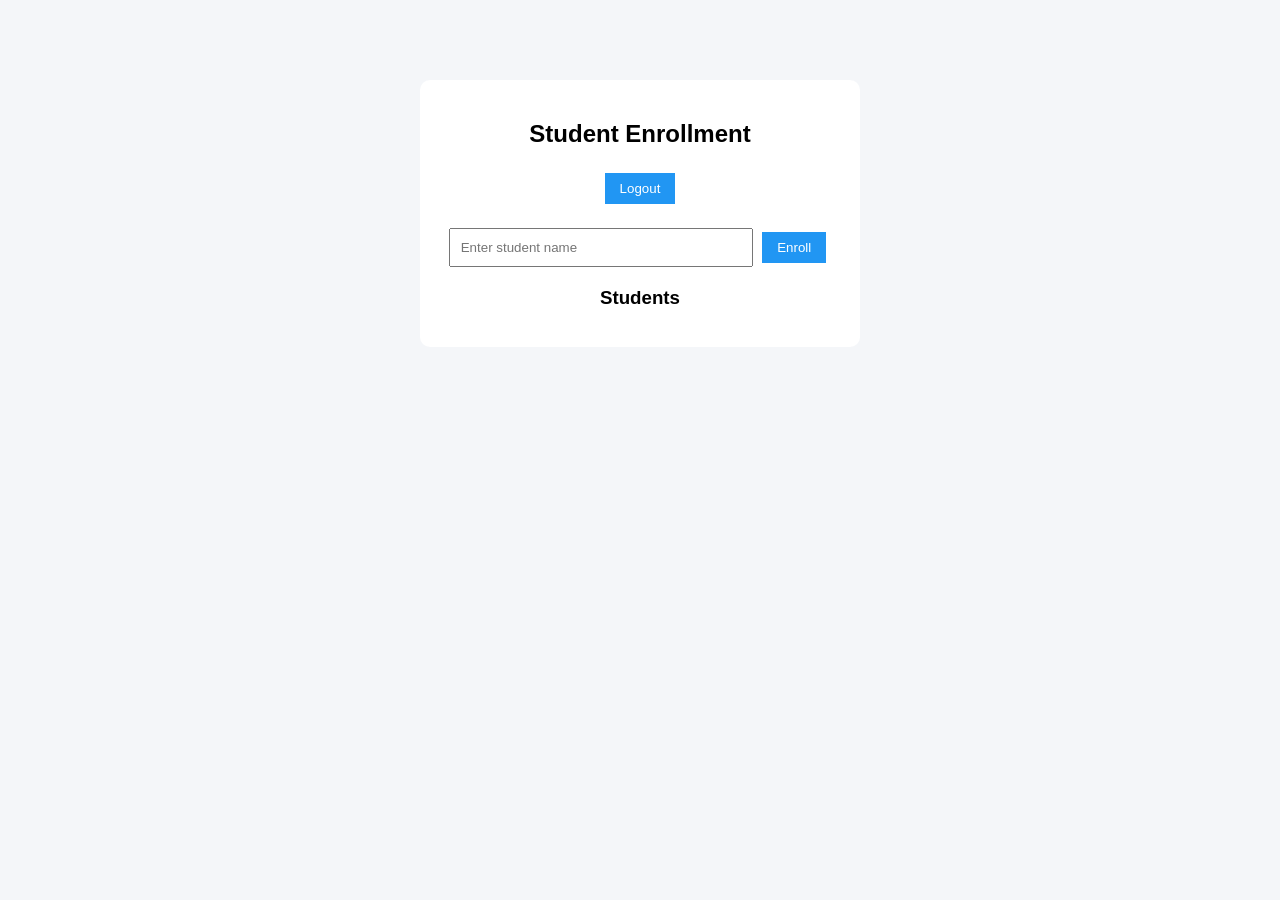
<file: index.html>
<!DOCTYPE html>
<html>
<head>
<title>Enrollment</title>
<style>
body{font-family:Arial;text-align:center;background:#f4f6f9;}
.box{width:400px;margin:80px auto;padding:20px;background:white;border-radius:10px;}
input{padding:10px;width:70%;}
button{padding:8px 15px;margin:5px;background:#2196f3;color:white;border:none;}
li{list-style:none;margin:8px;}
</style>
</head>
<body>

<div class="box">
<h2>Student Enrollment</h2>

<button onclick="logout()">Logout</button><br><br>

<input type="text" id="name" placeholder="Enter student name">
<button onclick="enroll()">Enroll</button>

<h3>Students</h3>
<ul id="list"></ul>
</div>

<script>

function enroll(){
    const name=document.getElementById("name").value;

    fetch("http://127.0.0.1:5000/enroll",{
        method:"POST",
        headers:{"Content-Type":"application/json"},
        body:JSON.stringify({name:name})
    })
    .then(res=>res.json())
    .then(data=>{
        if(data.status==="success"){
            alert("Section "+data.section);
        }else{
            alert("All Sections Full");
        }
        load();
    });
}

function load(){
    fetch("http://127.0.0.1:5000/students")
    .then(res=>res.json())
    .then(data=>{
        let list=document.getElementById("list");
        list.innerHTML="";
        data.forEach(s=>{
            list.innerHTML+=`
            <li>${s.name} - Section ${s.section}
            <button onclick="del('${s.name}')">Delete</button></li>`;
        });
    });
}

function del(name){
    fetch("http://127.0.0.1:5000/delete",{
        method:"POST",
        headers:{"Content-Type":"application/json"},
        body:JSON.stringify({name:name})
    }).then(()=>load());
}

function logout(){
    window.location="login.html";
}

load();
</script>

</body>
</html>
</file>
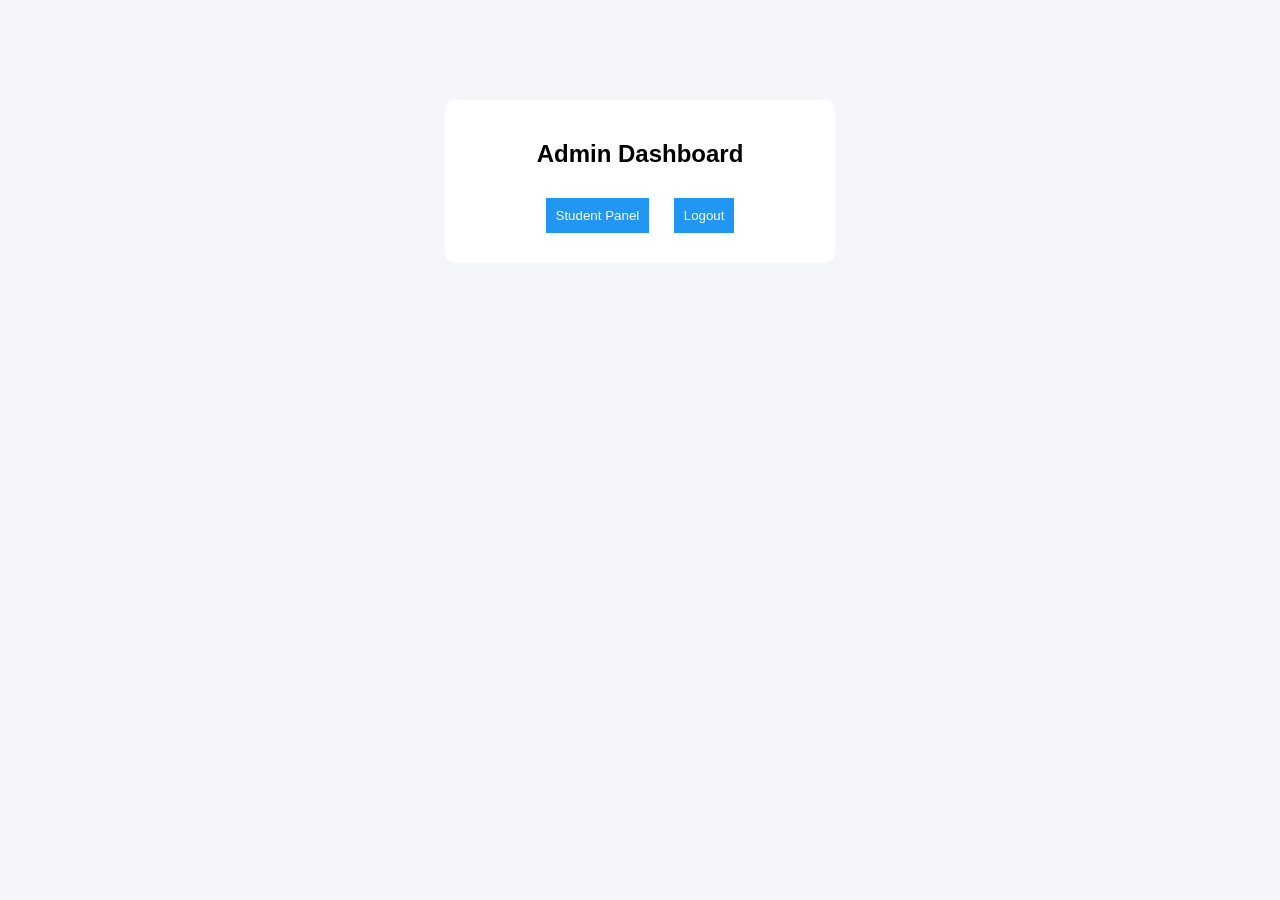
<file: admin.html>
<!DOCTYPE html>
<html>
<head>
<title>Admin</title>
<style>
body{font-family:Arial;text-align:center;background:#f4f6f9;}
.box{width:350px;margin:100px auto;padding:20px;background:white;border-radius:10px;}
button{padding:10px;margin:10px;background:#2196f3;color:white;border:none;}
</style>
</head>
<body>

<div class="box">
<h2>Admin Dashboard</h2>

<button onclick="go()">Student Panel</button>
<button onclick="logout()">Logout</button>
</div>

<script>
function go(){
    window.location="index.html";
}
function logout(){
    window.location="login.html";
}
</script>

</body>
</html>
</file>
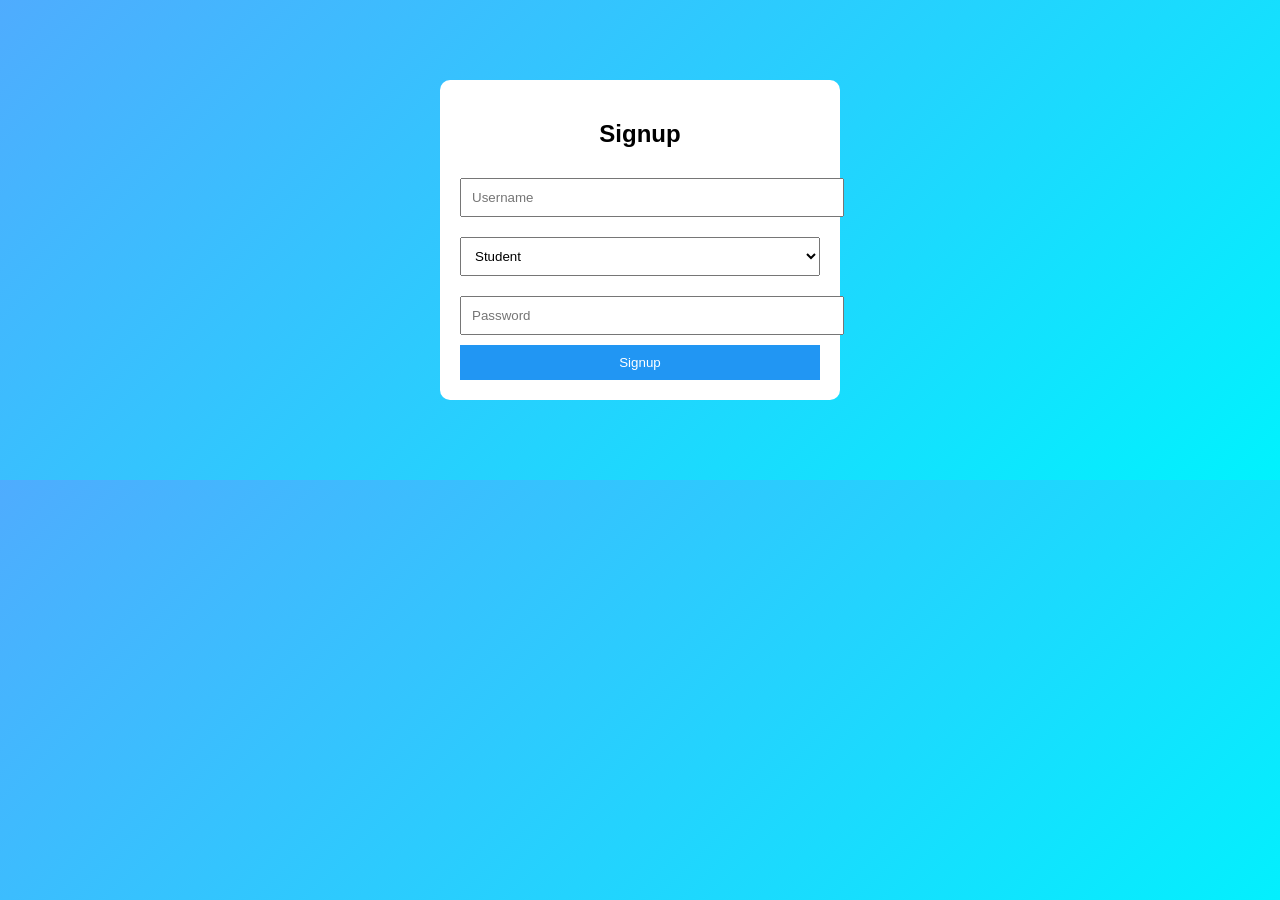
<file: signup.html>
<!DOCTYPE html>
<html>
<head>
<link rel="stylesheet" href="style.css">
</head>
<body>

<div class="container">
<div class="card">

<h2>Signup</h2>

<input id="username" placeholder="Username">

<select id="role">
<option value="user">Student</option>
<option value="admin">Admin</option>
</select>

<input id="pass" placeholder="Password">

<button onclick="signup()">Signup</button>

</div>
</div>

<script>
function signup(){
fetch("http://127.0.0.1:5000/signup",{
method:"POST",
headers:{"Content-Type":"application/json"},
body:JSON.stringify({
    username:username.value,
    password:pass.value,
    role:role.value
})
})
.then(r=>r.json())
.then(d=>{
    alert("Your UID: "+d.uid);
});
}
</script>

</body>
</html>
</file>
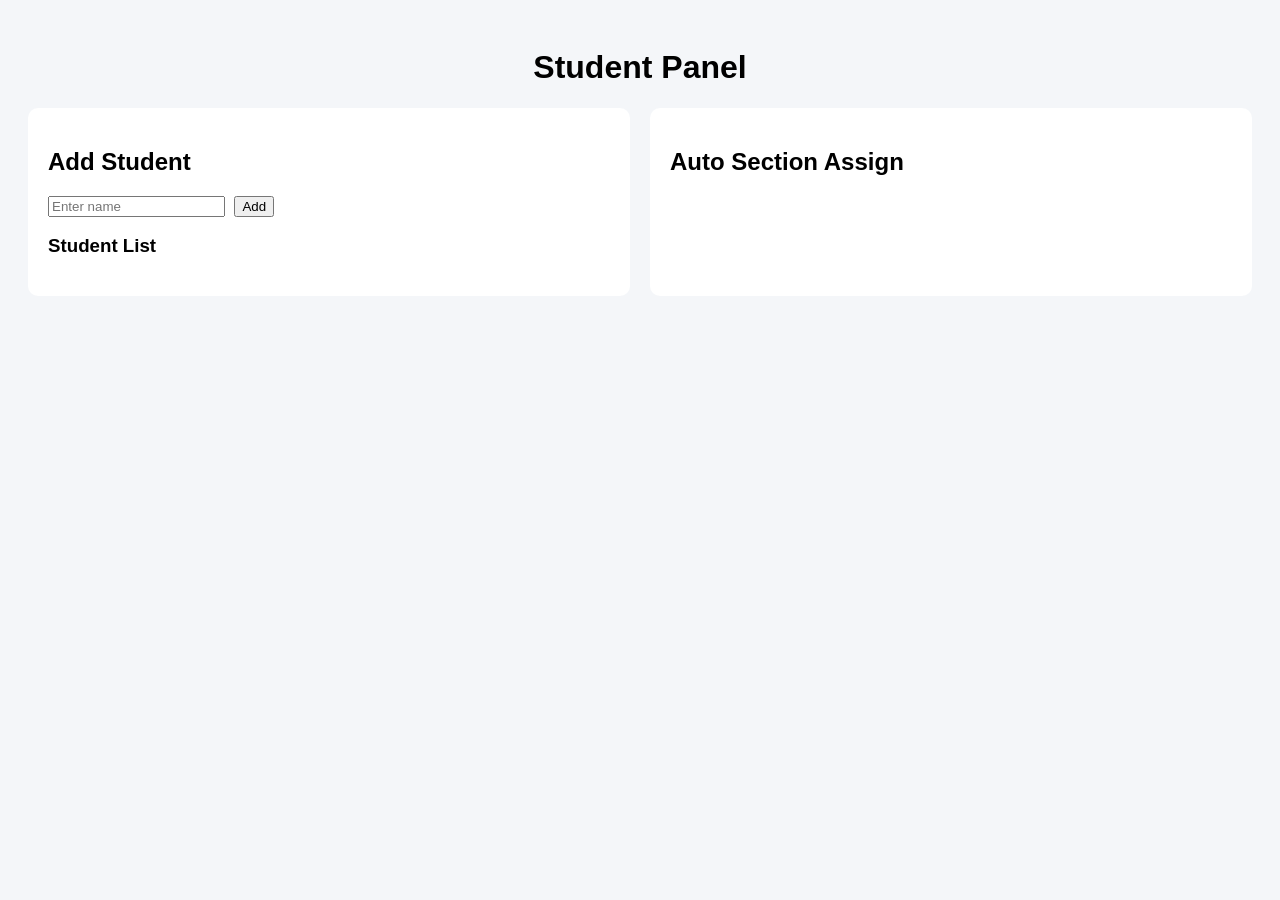
<file: student.html>
<!DOCTYPE html>
<html>
<head>
    <title>Student Panel</title>

    <style>
        body {
            font-family: Arial;
            background: #f4f6f9;
            padding: 20px;
        }

        h1 {
            text-align: center;
        }

        .container {
            display: flex;
            gap: 20px;
        }

        .box {
            background: white;
            padding: 20px;
            width: 50%;
            border-radius: 10px;
        }

        button {
            margin-left: 5px;
        }
    </style>
</head>

<body>

<h1>Student Panel</h1>

<div class="container">

    <div class="box">
        <h2>Add Student</h2>

        <input id="name" placeholder="Enter name">
        <button onclick="addStudent()">Add</button>

        <h3>Student List</h3>
        <ul id="list"></ul>
    </div>

    <div class="box">
        <h2>Auto Section Assign</h2>
        <ul id="enroll"></ul>
    </div>

</div>

<script>
let enrolled = {};
let sectionCount = {"A":0,"B":0};

function addStudent() {
    let name = document.getElementById("name").value;

    if(name === "") return;

    let section;

    if(sectionCount["A"] < 2){
        section = "A";
    } else if(sectionCount["B"] < 2){
        section = "B";
    } else {
        alert("All sections full!");
        return;
    }

    sectionCount[section]++;
    enrolled[name] = section;

    let li = document.createElement("li");
    li.id = "student-" + name;
    li.innerHTML = name + 
        ` <button onclick="deleteStudent('${name}')">Delete</button>`;
    document.getElementById("list").appendChild(li);

    let li2 = document.createElement("li");
    li2.id = "enroll-" + name;
    li2.innerText = name + " → Section " + section;
    document.getElementById("enroll").appendChild(li2);

    document.getElementById("name").value = "";
}

function deleteStudent(name) {
    let section = enrolled[name];

    if(section){
        sectionCount[section]--;
        delete enrolled[name];
    }

    let s = document.getElementById("student-" + name);
    if(s) s.remove();

    let e = document.getElementById("enroll-" + name);
    if(e) e.remove();
}
</script>

</body>
</html>
</file>
<file: style.css>
body{
    margin:0;
    font-family:Arial;
    background:linear-gradient(135deg,#4facfe,#00f2fe);
}

.navbar{
    background:#222;
    color:white;
    padding:15px;
    display:flex;
    justify-content:space-between;
}

.container{
    max-width:400px;
    margin:80px auto;
}

.card{
    background:white;
    padding:20px;
    border-radius:10px;
    text-align:center;
}

input,select{
    width:100%;
    padding:10px;
    margin:10px 0;
}

button{
    width:100%;
    padding:10px;
    background:#2196f3;
    color:white;
    border:none;
}

.list-item{
    background:#eee;
    padding:10px;
    margin:5px;
}
</file>
